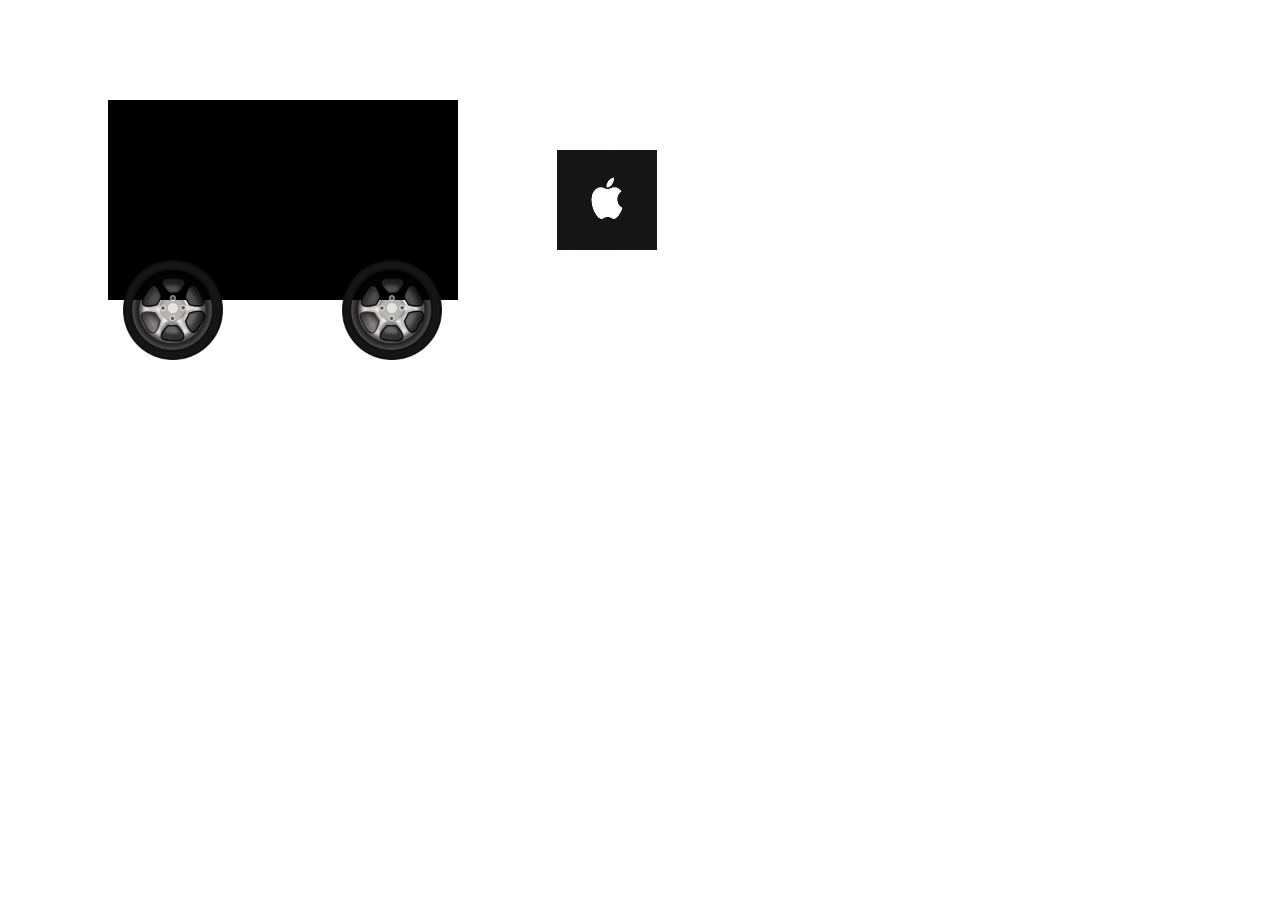
<file: web_demo/animation/index.html>
<!DOCTYPE html>
<html>
    <head>
        <meta charset="utf-8">
        <title>Animation</title>
        <link rel="stylesheet" href="style.css">
    </head>
    <body>
        <div id="rect"></div>
        <img id="wheel1" src="wheel-md.png">
        <img id="wheel2" src="wheel-md.png">
        <img id="apple" src="apple.png">
    </body>
</html>
</file>
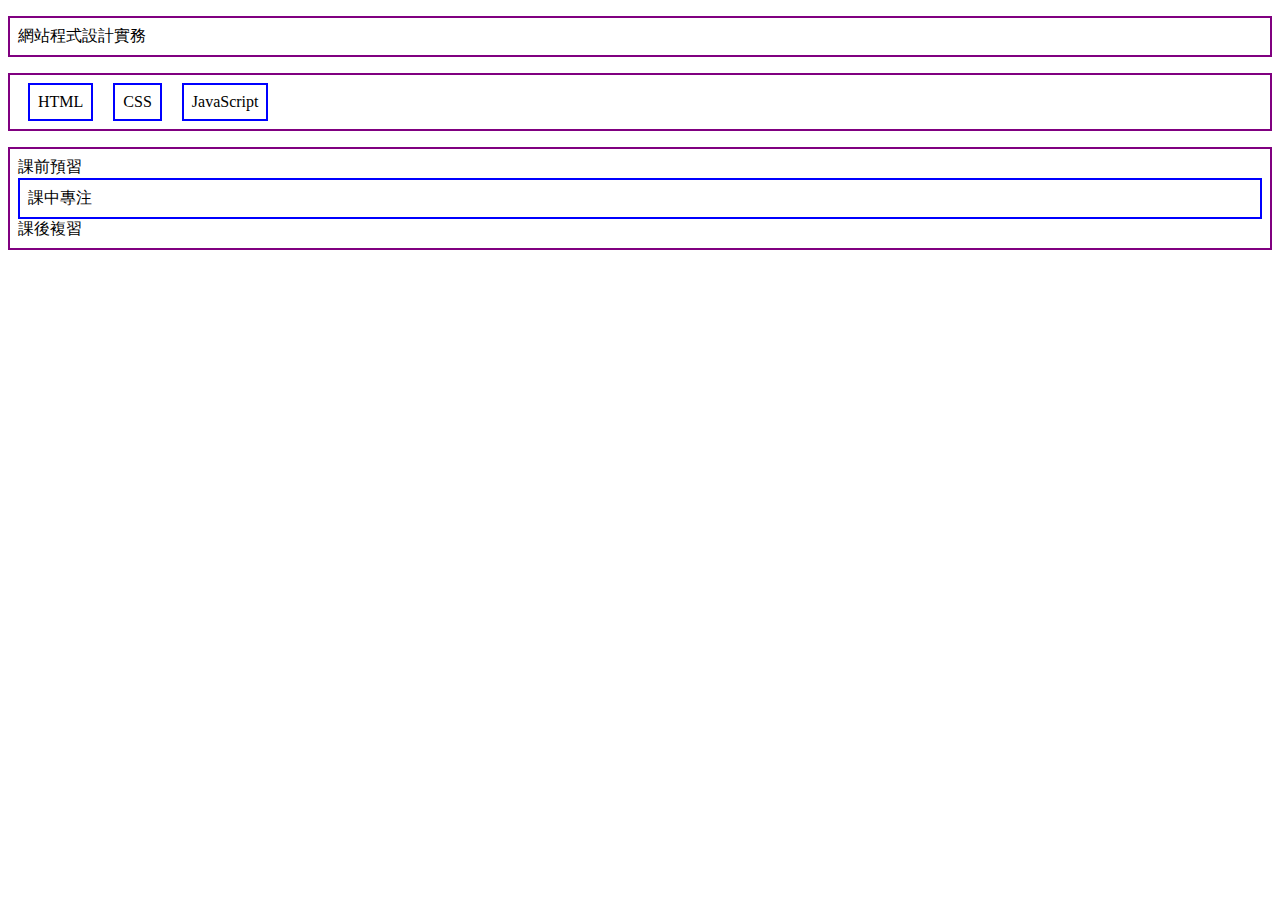
<file: web_demo/css_test/index.html>
<!DOCTYPE html>
<html>
    <head>
        <meta charset="utf-8">
        <title></title>
        <link rel="stylesheet" href="style.css">
    </head>
    <body>
        <p>網站程式設計實務</p>
        <ul>
            <li>HTML</li>
            <li>CSS</li>
            <li>JavaScript</li>
        </ul>
        <p>課前預習<span class="block">課中專注</span>課後<span>複習</span></p>
    </body>
</html>
</file>
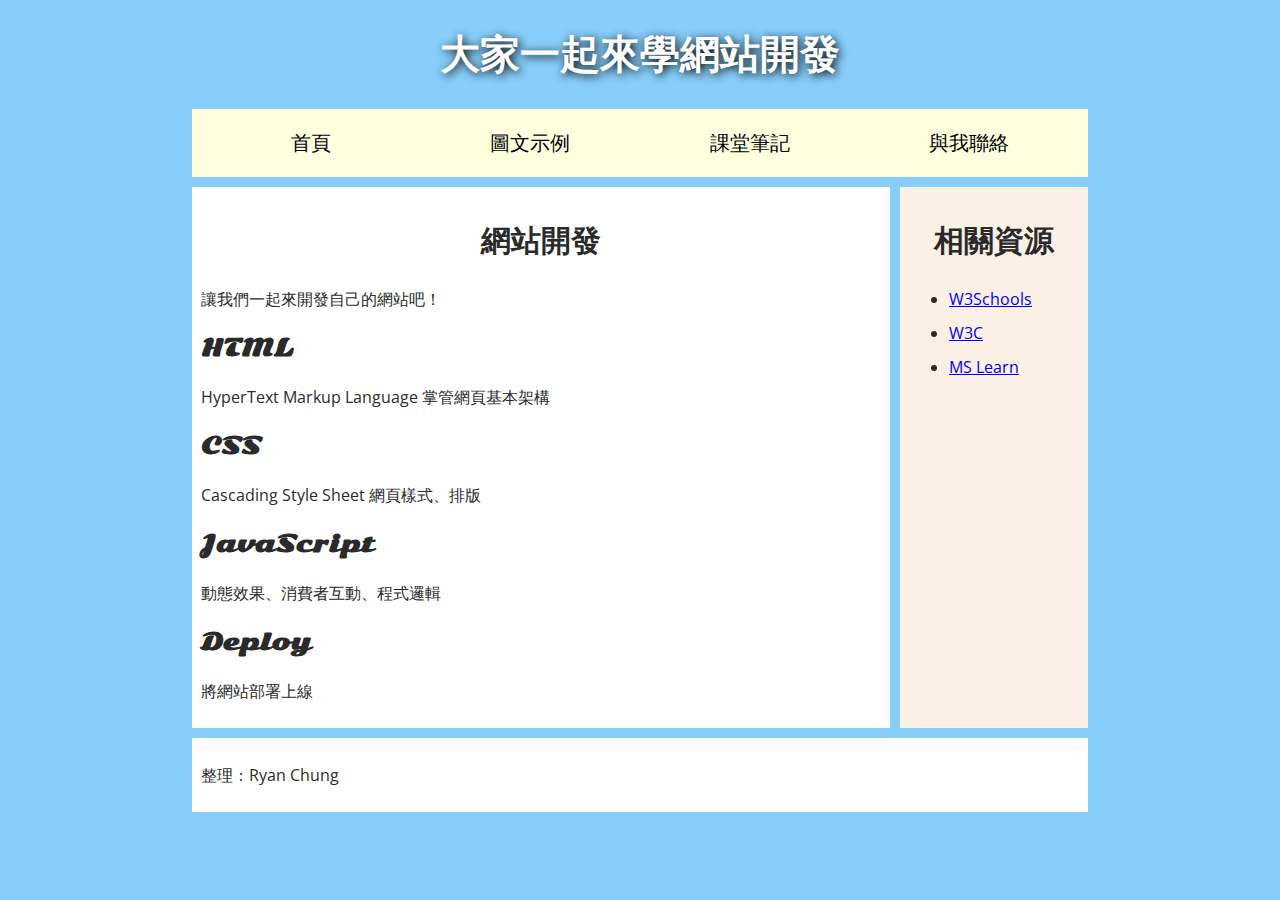
<file: web_demo/HelloHTML/index.html>
<!DOCTYPE html>
<html>
    <head>
        <meta charset="utf-8">
        <meta http-equiv="X-UA-Compatible" content="IE=edge">
        <title>My Web</title>
        <meta name="description" content="">
        <meta name="viewport" content="width=device-width, initial-scale=1">
        <link rel="stylesheet" href="">
        <link href="https://fonts.googleapis.com/css?family=Open+Sans+Condensed:300|Sonsie+One" rel="stylesheet">
        <link href="style.css" rel="stylesheet">
    </head>
    <body>
        <dheader>
            <h1>大家一起來學網站開發</h1>
        </header>
        <nav>
            <ul>
            <li><a href="#">首頁</a></li>
            <li><a href="images.html">圖文示例</a></li>
            <li><a href="https://www.notion.so/YZU-1092-a797acf27962433cbfefd3cdc20965d9">課堂筆記</a></li>
            <li><a href="contact_us.html">與我聯絡</a></li>
            </ul>
        </nav>
        <main>
            <article>
                <h2>網站開發</h2>
                <p>讓我們一起來開發自己的網站吧！</p>
                <h3>HTML</h3>
                <p>HyperText Markup Language 掌管網頁基本架構</p>
                <h3>CSS</h3>
                <p>Cascading Style Sheet 網頁樣式、排版</p>
                <h3>JavaScript</h3>
                <p>動態效果、消費者互動、程式邏輯</p>
                <h3>Deploy</h3>
                <p>將網站部署上線</p>
            </article>
            <aside>
                <h2>相關資源</h2>
                <ul>
                    <li><a target="_blank" href="https://www.w3schools.com/">W3Schools</a></li>
                    <li><a target="_blank" href="https://www.w3.org.tw/">W3C</a></li>
                    <li><a target="_blank" href="https://docs.microsoft.com/learn/">MS Learn</a></li>
                </ul>
            </aside>
        </main>
        <footer>
            <p>整理：Ryan Chung</p>
        </footer>
        
        <script src="" async defer></script>
    </body>
</html>
</file>
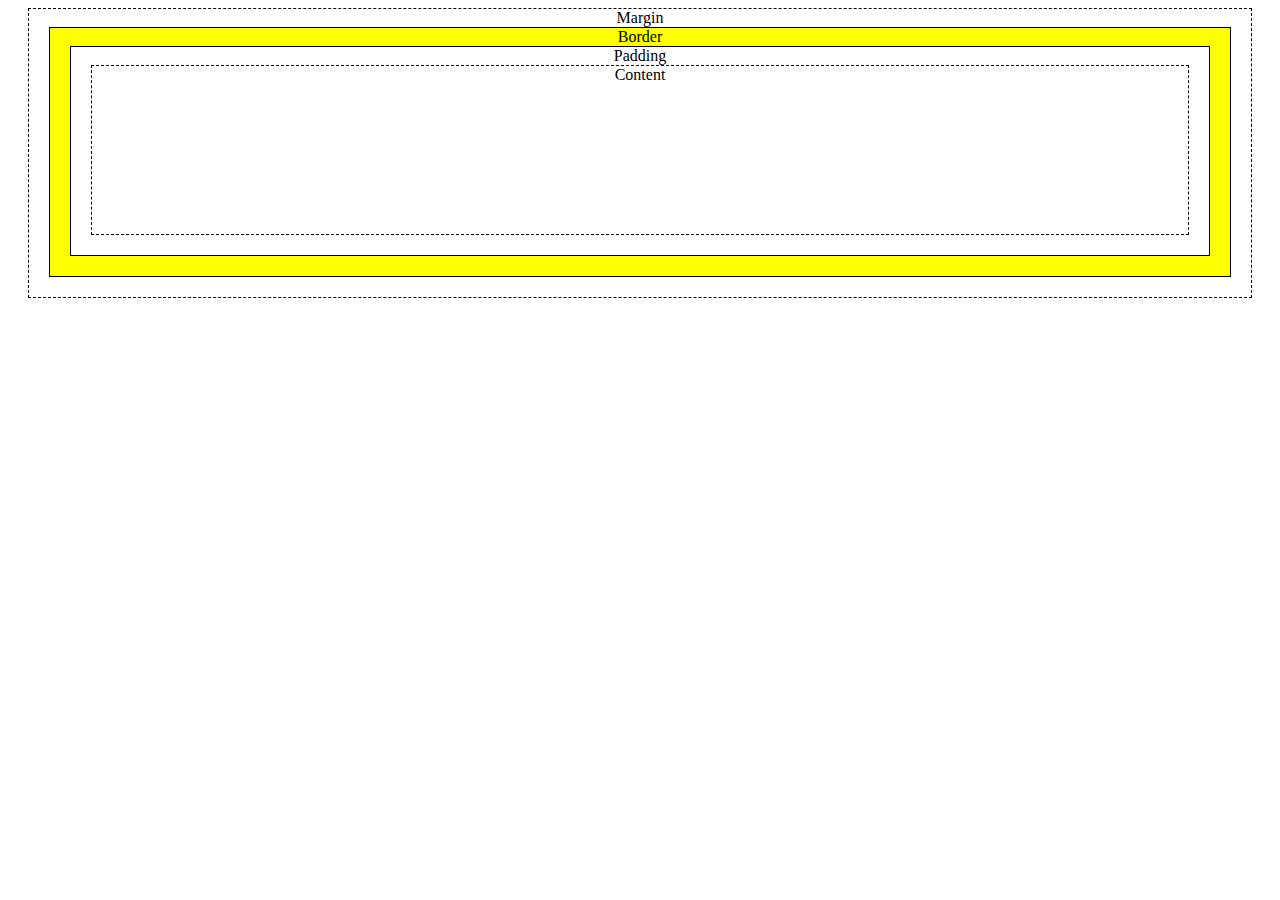
<file: web_demo/css_test/box_model.html>
<!DOCTYPE html>
<html>
    <head>
        <meta charset="utf-8">
        <title></title>
        <link rel="stylesheet" href="style_box_model.css">
    </head>
    <body>
        <div id="BoxMargin">Margin
            <div id="BoxBorder">Border
                <div id="BoxPadding">Padding
                    <div id="BoxContent">Content</div>
                </div>
            </div>
        </div>
    </body>
</html>
</file>
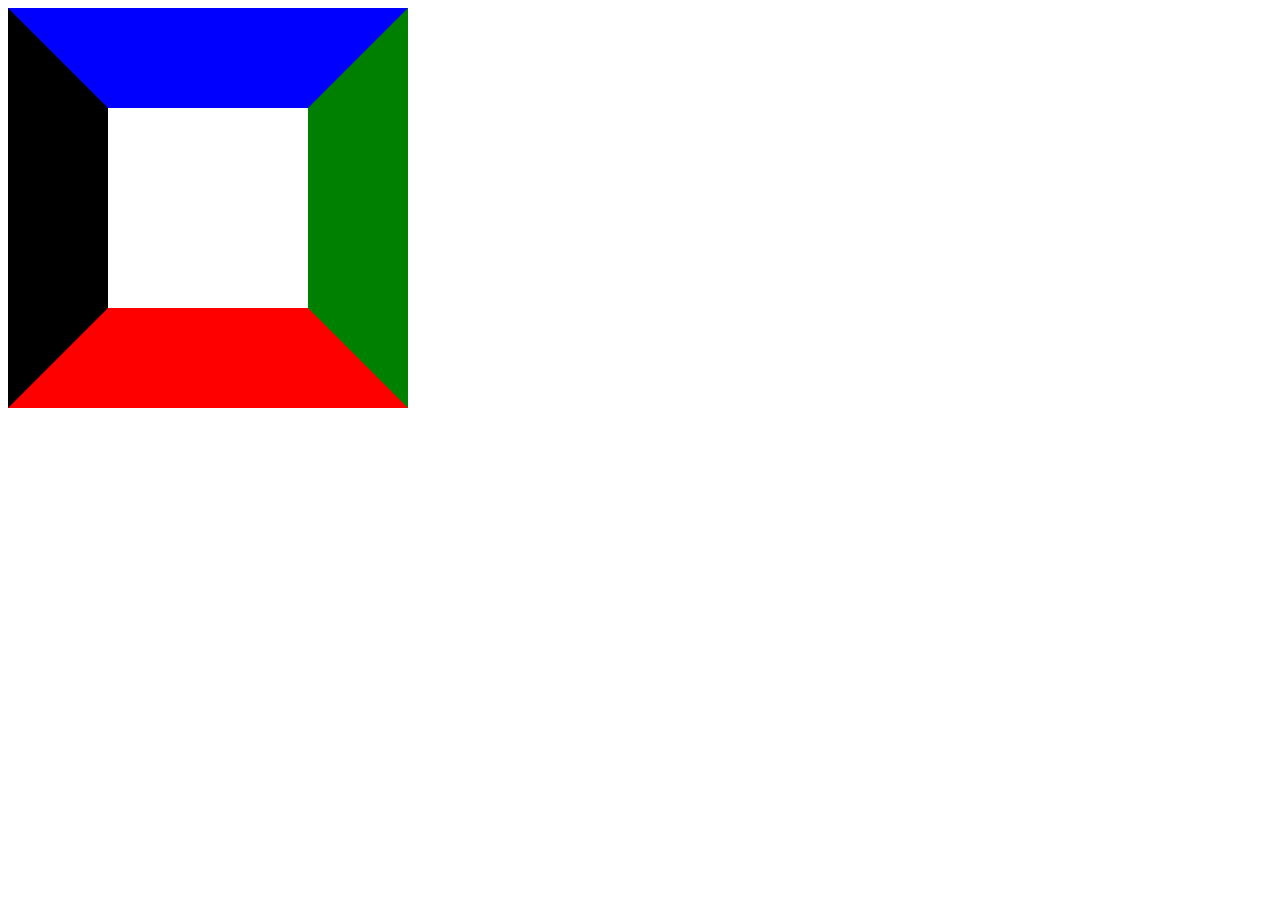
<file: web_demo/css_test/index_1.html>
<!DOCTYPE html>
<html>
    <head>
        <meta charset="utf-8">
        <title></title>
        <link rel="stylesheet" href="style_1.css">
    </head>
    <body>
        <div></div>

    </body>
</html>
</file>
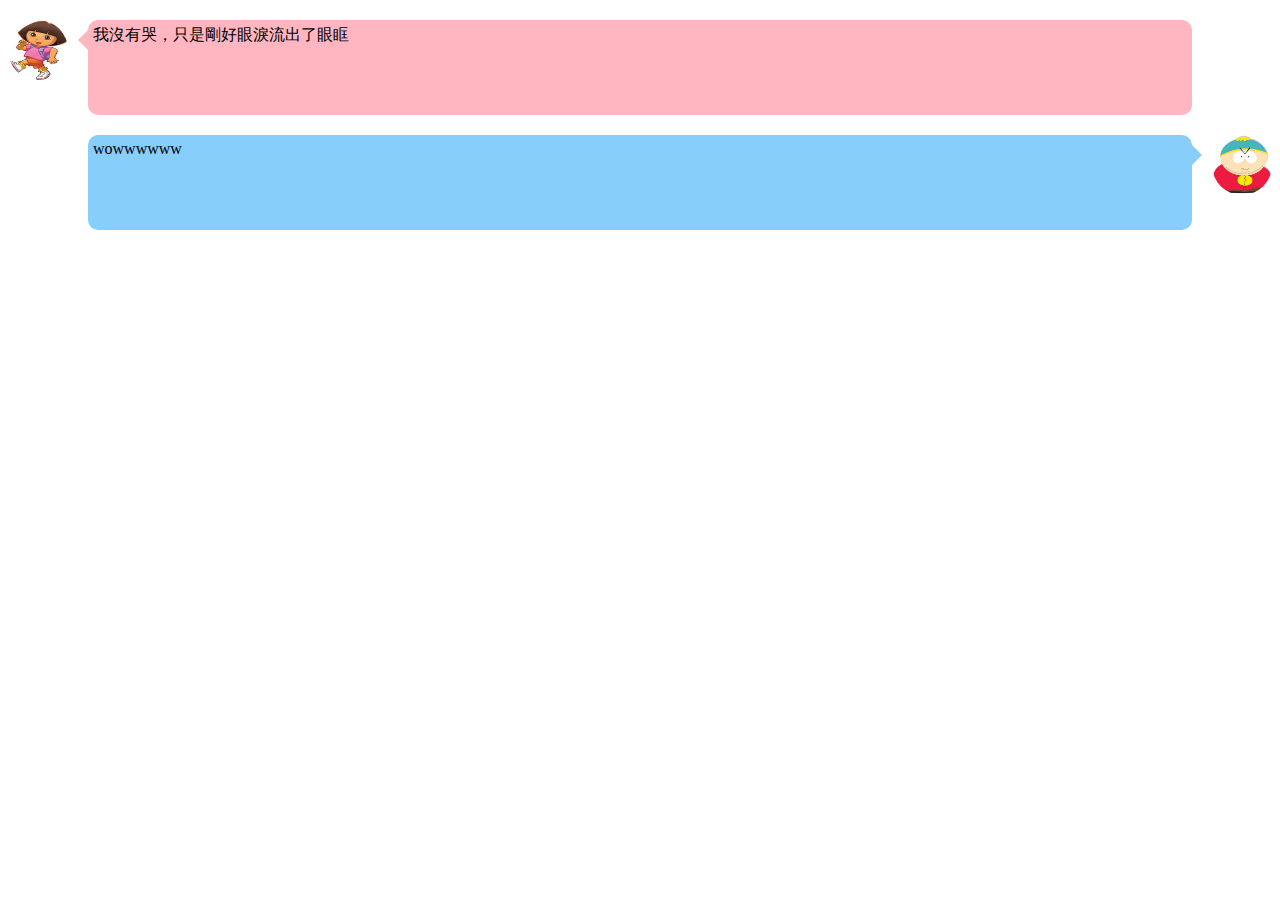
<file: web_demo/css_test/index_2.html>
<!DOCTYPE html>
<html>
    <head>
        <meta charset="utf-8">
        <title></title>
        <link rel="stylesheet" href="style_2.css">
    </head>
    <body>
        <div class="chatodd">
            <img src="girl.jpg">
            <div class="triangletoleft"></div>
            <div class="textright">我沒有哭，只是剛好眼淚流出了眼眶</div>
        </div>
        <div class="chateven">
            <img src="boy.png">
            <div class="triangletoright"></div>
            <div class="textleft">wowwwwww</div>
        </div>
        
    </body>
</html>
</file>
<file: web_demo/animation/style.css>
div{
    width: 350px;
    height: 200px;
    margin: 100px 0px 0px 100px;
    background-color: black;
    position: relative;
    -webkit-animation: 'myfirst' 6s linear infinite;
}

img{
    width: 100px;
    height: 100px;
    margin: -40px 0px 0px 115px;
    position: relative;
    
}

img{
    -webkit-animation: 'rotate1' 6s linear infinite;
    /*animation: 'rotate1' 3s linear infinite;*/
}


#apple{
    margin-top: -150px;
    background-color: green;
    position: absolute;
    -webkit-animation: 'rotate2' 6s linear infinite;
}
/*
@keyframes rotate1{
    from{transform: rotate(0deg);}
    to{transform: rotate(360deg);}
}*/

@-webkit-keyframes myfirst {
    0%   {left:0%;}
    25%  {left:25%;}
    50%  {left:50%;}
    75%  {left:25%;}
    100% {left:0%;}
  }

@-webkit-keyframes rotate1{
    0%   {transform: rotate(0deg);left:0%;}
    25%  {left:25%;}
    50%  {transform: rotate(360deg);left:50%;}
    75%  {left:25%;}
    100% {transform: rotate(0deg);left:0%;}
}

@-webkit-keyframes rotate2{
    0%   {left:0%;}
    25%  {left:25%;}
    50%  {left:50%;}
    75%  {left:25%;}
    100% {left:0%;}
    /*from{transform: rotate3d(1, 1, 0, 0deg)}
    to{transform: rotate3d(1, 1, 1, 360deg);};*/
}
</file>
<file: web_demo/css_test/style.css>
p, ul{
    border:2px solid purple;
    padding: .5em;
}
.block, li{
    border:2px solid blue;
    padding: .5em;
}
ul{
    display: flex;
    list-style: none;
}
li{
    margin:0px 10px;
}
.block{
    display: block;
}
</file>
<file: web_demo/HelloHTML/style.css>
/* || General setup */

html, body {
    margin: 0;
    padding: 0;
  }
  
  html {
    font-size: 10px;
    background-color: lightskyblue;
  }
  
  body {
    width: 70%;
    margin: 0 auto;
  }
  
  /* || typography */
  
  h1, h2, h3 {
    font-family: 'Sonsie One', cursive;
    color: #2a2a2a;
  }
  
  p, input, li {
    font-family: 'Open Sans Condensed', sans-serif;
    color: #2a2a2a;
  }
  
  h1 {
    font-size: 4rem;
    text-align: center;
    color: white;
    text-shadow: 2px 2px 10px black;
  }
  
  h2 {
    font-size: 3rem;
    text-align: center;
  }
  
  h3 {
    font-size: 2.2rem;
  }
  
  p, li {
    font-size: 1.6rem;
    line-height: 1.5;
  }
  
  /* || header layout */
  
  nav, article, aside, footer {
    background-color: white;
    padding: 1%;
  }
  
  nav {
    height: 50px;
    background-color: lightyellow;
    display: flex;
    margin-bottom: 10px;
  }
  
  nav ul {
    padding: 0;
    list-style-type: none;
    flex: 2;
    display: flex;
  }
  
  nav li {
    display: inline;
    text-align: center;
    flex: 1;
  }
  
  nav a {
    display: inline-block;
    font-size: 2rem;
    text-transform: uppercase;
    text-decoration: none;
    color: black;
  }
  
  nav form {
    flex: 1;
    display: flex;
    align-items: center;
    height: 100%;
    padding: 0 2em;
  }
  
  input {
    font-size: 1.6rem;
    height: 32px;
  }
  
  input[type="search"] {
    flex: 3;
  }
  
  input[type="submit"] {
    flex: 1;
    margin-left: 1rem;
    background: #333;
    border: 0;
    color: white;
  }
  
  /* || main layout */
  
  main {
    display: flex;
  }
  
  article {
    flex: 4;
  }
  
  aside {
    flex: 1;
    margin-left: 10px;
    background-color: linen;
  }
  
  aside li {
    padding-bottom: 10px;
  }
  
  footer {
    margin-top: 10px;
  }
</file>
<file: web_demo/css_test/style_box_model.css>
div{
    border: 1px solid black;
    margin: 20px;
    text-align: center;
    margin-top: 0px;
}

#BoxContent{
    padding-bottom: 150px;
    border: 1px dashed black;
}

#BoxMargin{
    border: 1px dashed black;
}

#BoxBorder{
    background-color: yellow;
}

#BoxPadding{
    background-color: white;
}
</file>
<file: web_demo/css_test/style_1.css>
div{
    border-color: blue green red black;
    border-width: 100px;
    border-style: solid;
    width: 200px;
    height: 200px;
}
</file>
<file: web_demo/css_test/style_2.css>
img{
    width: 60px;
    height: 60px;
    border-radius: 50%;
}
.chatodd img{
    float: left;
}
.chateven img{
    float: right;
}
.textleft,.textright{
    height: 85px;
    margin: 20px 80px;
    padding: 5px;
    border-radius: 10px;
}
.textright{
    background-color: lightpink;

}
.textleft{
    background-color: lightskyblue;
 
}
.triangletoleft{
    border-color: transparent lightpink transparent transparent;
    border-style: solid;
    border-width: 10px;
    width: 0px;
    height: 0px;
    float: left;
    margin-top: 10px;
}
.triangletoright{
    border-color: transparent transparent transparent lightskyblue;
    border-style: solid;
    border-width: 10px;
    width: 0px;
    height: 0px;
    float: right;
    margin-top: 10px;

}
</file>
